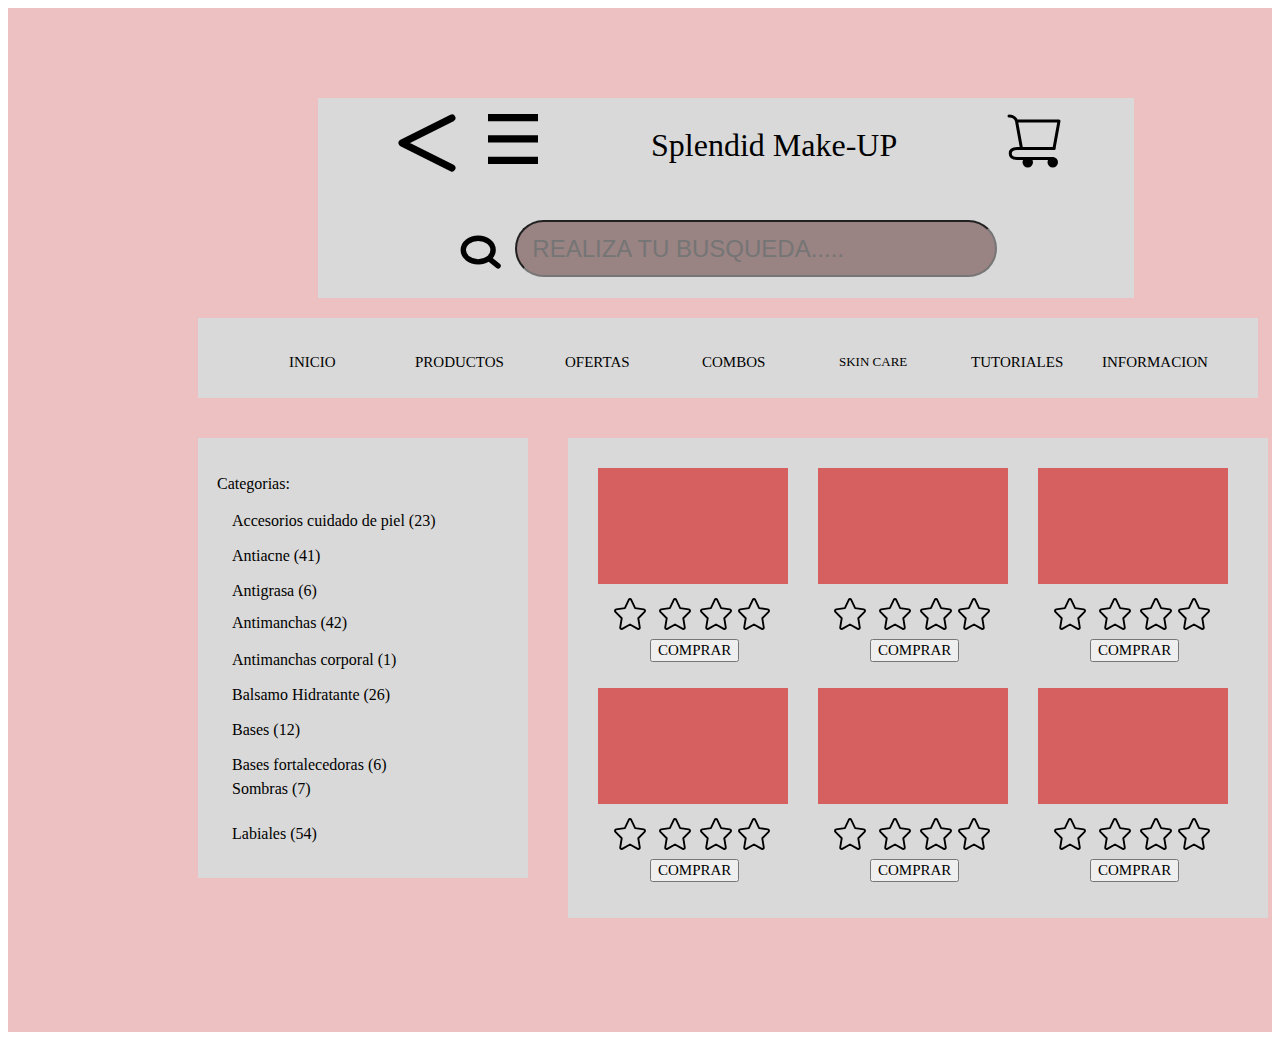
<file: index.html>
<!DOCTYPE html>
<html lang="en">
<head>
    <meta charset="UTF-8">
    <meta name="viewport" content="width=device-width, initial-scale=1.0">
    <link rel="icon" href="favicon.png" type="image/png">
    <title>Spelndid-Makeup</title>
    <style>
          @media (max-width: 768px) {
            .contenedor{
                width: auto;
            }
            }
            @media (max-width: 480px) {
            .contenedor{
                width: auto;
            }
          
        }
    </style>
</head>
<body>
    <div class="contenedor" style="display: flex; justify-content: center;">
 <div class="Desktop1" style="width: 1440px; height: 1024px; position: relative; background: #EDC1C1">
        <div class="Group4" style="width: 700px; height: 480px; left: 560px; top: 430px; position: absolute">
          <div class="Rectangle7" style="width: 700px; height: 480px; left: 0px; top: 0px; position: absolute; background: #D9D9D9"></div>
          <div class="Group6" style="width: 190px; height: 190px; left: 470px; top: 250px; position: absolute">
            <div class="Group8" style="width: 160px; height: 16px; left: 10px; top: 170px; position: absolute">
              <div class="Rectangle9" style="width: 160px; height: 16px; left: 0px; top: 0px; position: absolute; background: #D9D9D9; border-radius: 60px"></div>
              <button class="Comprar" style="left: 42px; top: 1px; position: absolute; color: black; font-size: 15px; font-family: Glory; font-weight: 400; word-wrap: break-word">COMPRAR</button>
            </div>
            <div class="Vector" style="width: 30px; height: 30px; left: 140px; top: 130px; position: absolute; "><img src="./Assets/Vector.svg" alt="vector"></div>
            <div class="Vector" style="width: 30px; height: 30px; left: 102px; top: 130px; position: absolute; "><img src="./Assets/Vector.svg" alt="vector"></div>
            <div class="Vector" style="width: 30px; height: 30px; left: 61px; top: 130px; position: absolute; "><img src="./Assets/Vector.svg" alt="vector"></div>
            <div class="Vector" style="width: 30px; height: 30px; left: 16px; top: 130px; position: absolute; "><img src="./Assets/Vector.svg" alt="vector"></div>
            <div class="Rectangle8" style="width: 190px; height: 116px; left: 0px; top: 0px; position: absolute; background: #D65F5F"></div>
          </div>
          <div class="Group5" style="width: 190px; height: 190px; left: 250px; top: 250px; position: absolute">
            <div class="Group8" style="width: 160px; height: 16px; left: 10px; top: 170px; position: absolute">
              <div class="Rectangle9" style="width: 160px; height: 16px; left: 0px; top: 0px; position: absolute; background: #D9D9D9; border-radius: 60px"></div>
              <button class="Comprar" style="left: 42px; top: 1px; position: absolute; color: black; font-size: 15px; font-family: Glory; font-weight: 400; word-wrap: break-word">COMPRAR</button>
            </div>
            <div class="Vector" style="width: 30px; height: 30px; left: 140px; top: 130px; position: absolute; "><img src="./Assets/Vector.svg" alt="vector"></div>
            <div class="Vector" style="width: 30px; height: 30px; left: 102px; top: 130px; position: absolute; "><img src="./Assets/Vector.svg" alt="vector"></div>
            <div class="Vector" style="width: 30px; height: 30px; left: 61px; top: 130px; position: absolute; "><img src="./Assets/Vector.svg" alt="vector"></div>
            <div class="Vector" style="width: 30px; height: 30px; left: 16px; top: 130px; position: absolute; "><img src="./Assets/Vector.svg" alt="vector"></div>
            <div class="Rectangle8" style="width: 190px; height: 116px; left: 0px; top: 0px; position: absolute; background: #D65F5F"></div>
          </div>
          <div class="Group4" style="width: 190px; height: 190px; left: 30px; top: 250px; position: absolute">
            <div class="Group8" style="width: 160px; height: 16px; left: 10px; top: 170px; position: absolute">
              <div class="Rectangle9" style="width: 160px; height: 16px; left: 0px; top: 0px; position: absolute; background: #D9D9D9; border-radius: 60px"></div>
              <button class="Comprar" style="left: 42px; top: 1px; position: absolute; color: black; font-size: 15px; font-family: Glory; font-weight: 400; word-wrap: break-word">COMPRAR</button>
            </div>
            <div class="Vector" style="width: 30px; height: 30px; left: 140px; top: 130px; position: absolute; "><img src="./Assets/Vector.svg" alt="vector"></div>
            <div class="Vector" style="width: 30px; height: 30px; left: 102px; top: 130px; position: absolute; "><img src="./Assets/Vector.svg" alt="vector"></div>
            <div class="Vector" style="width: 30px; height: 30px; left: 61px; top: 130px; position: absolute; "><img src="./Assets/Vector.svg" alt="vector"></div>
            <div class="Vector" style="width: 30px; height: 30px; left: 16px; top: 130px; position: absolute; "><img src="./Assets/Vector.svg" alt="vector"></div>
            <div class="Rectangle8" style="width: 190px; height: 116px; left: 0px; top: 0px; position: absolute; background: #D65F5F"></div>
          </div>
          <div class="Group2" style="width: 190px; height: 190px; left: 470px; top: 30px; position: absolute">
            <div class="Group8" style="width: 160px; height: 16px; left: 10px; top: 170px; position: absolute">
              <div class="Rectangle9" style="width: 160px; height: 16px; left: 0px; top: 0px; position: absolute; background: #D9D9D9; border-radius: 60px"></div>
              <button class="Comprar" style="left: 42px; top: 1px; position: absolute; color: black; font-size: 15px; font-family: Glory; font-weight: 400; word-wrap: break-word">COMPRAR</button>
            </div>
            <div class="Vector" style="width: 30px; height: 30px; left: 140px; top: 130px; position: absolute; "><img src="./Assets/Vector.svg" alt="vector"></div>
            <div class="Vector" style="width: 30px; height: 30px; left: 102px; top: 130px; position: absolute; "><img src="./Assets/Vector.svg" alt="vector"></div>
            <div class="Vector" style="width: 30px; height: 30px; left: 61px; top: 130px; position: absolute; "><img src="./Assets/Vector.svg" alt="vector"></div>
            <div class="Vector" style="width: 30px; height: 30px; left: 16px; top: 130px; position: absolute; "><img src="./Assets/Vector.svg" alt="vector"></div>
            <div class="Rectangle8" style="width: 190px; height: 116px; left: 0px; top: 0px; position: absolute; background: #D65F5F"></div>
          </div>
          <div class="Group2" style="width: 190px; height: 190px; left: 250px; top: 30px; position: absolute">
            <div class="Group8" style="width: 160px; height: 16px; left: 10px; top: 170px; position: absolute">
              <div class="Rectangle9" style="width: 160px; height: 16px; left: 0px; top: 0px; position: absolute; background: #D9D9D9; border-radius: 60px"></div>
              <button class="Comprar" style="left: 42px; top: 1px; position: absolute; color: black; font-size: 15px; font-family: Glory; font-weight: 400; word-wrap: break-word">COMPRAR</button>
            </div>
            <div class="Vector" style="width: 30px; height: 30px; left: 140px; top: 130px; position: absolute; "><img src="./Assets/Vector.svg" alt="vector"></div>
            <div class="Vector" style="width: 30px; height: 30px; left: 102px; top: 130px; position: absolute; "><img src="./Assets/Vector.svg" alt="vector"></div>
            <div class="Vector" style="width: 30px; height: 30px; left: 61px; top: 130px; position: absolute; "><img src="./Assets/Vector.svg" alt="vector"></div>
            <div class="Vector" style="width: 30px; height: 30px; left: 16px; top: 130px; position: absolute; "><img src="./Assets/Vector.svg" alt="vector"></div>
            <div class="Rectangle8" style="width: 190px; height: 116px; left: 0px; top: 0px; position: absolute; background: #D65F5F"></div>
          </div>
          <div class="Group1" style="width: 190px; height: 190px; left: 30px; top: 30px; position: absolute">
            <div class="Group8" style="width: 160px; height: 16px; left: 10px; top: 170px; position: absolute">
              <div class="Rectangle9" style="width: 160px; height: 16px; left: 0px; top: 0px; position: absolute; background: #D9D9D9; border-radius: 60px"></div>
              <button class="Comprar" style="left: 42px; top: 1px; position: absolute; color: black; font-size: 15px; font-family: Glory; font-weight: 400; word-wrap: break-word">COMPRAR</button>
            </div>
            <div class="Vector" style="width: 30px; height: 30px; left: 140px; top: 130px; position: absolute; "><img src="./Assets/Vector.svg" alt="vector"></div>
            <div class="Vector" style="width: 30px; height: 30px; left: 102px; top: 130px; position: absolute; "><img src="./Assets/Vector.svg" alt="vector"></div>
            <div class="Vector" style="width: 30px; height: 30px; left: 61px; top: 130px; position: absolute; "><img src="./Assets/Vector.svg" alt="vector"></div>
            <div class="Vector" style="width: 30px; height: 30px; left: 16px; top: 130px; position: absolute; "><img src="./Assets/Vector.svg" alt="vector"></div>
            <div class="Rectangle8" style="width: 190px; height: 116px; left: 0px; top: 0px; position: absolute; background: #D65F5F"></div>
          </div>
        </div>
        <div class="Group3" style="width: 330px; height: 440px; left: 190px; top: 430px; position: absolute">
          <div class="Rectangle6" style="width: 330px; height: 440px; left: 0px; top: 0px; position: absolute; background: #D9D9D9"></div>
          <div class="Labiales54" style="width: 102px; height: 22.12px; left: 34px; top: 387px; position: absolute; color: black; font-size: 16px; font-family: Glory; font-weight: 400; word-wrap: break-word">Labiales (54)</div>
          <div class="Sombras7" style="width: 97px; height: 22.12px; left: 34px; top: 342px; position: absolute; color: black; font-size: 16px; font-family: Glory; font-weight: 400; word-wrap: break-word">Sombras (7)</div>
          <div class="BasesFortalecedoras6" style="width: 194px; height: 22.12px; left: 34px; top: 318px; position: absolute; color: black; font-size: 16px; font-family: Glory; font-weight: 400; word-wrap: break-word">Bases fortalecedoras (6)</div>
          <div class="Bases12" style="width: 82px; height: 22.12px; left: 34px; top: 283px; position: absolute; color: black; font-size: 16px; font-family: Glory; font-weight: 400; word-wrap: break-word">Bases (12)</div>
          <div class="BalsamoHidratante26" style="width: 196px; height: 22.12px; left: 34px; top: 248px; position: absolute; color: black; font-size: 16px; font-family: Glory; font-weight: 400; word-wrap: break-word">Balsamo Hidratante (26)</div>
          <div class="AntimanchasCorporal1" style="width: 196px; height: 22.12px; left: 34px; top: 213px; position: absolute; color: black; font-size: 16px; font-family: Glory; font-weight: 400; word-wrap: break-word">Antimanchas corporal (1)</div>
          <div class="Antimanchas42" style="width: 140px; height: 22.12px; left: 34px; top: 176px; position: absolute; color: black; font-size: 16px; font-family: Glory; font-weight: 400; word-wrap: break-word">Antimanchas (42)</div>
          <div class="Antigrasa6" style="width: 106px; height: 22.12px; left: 34px; top: 144px; position: absolute; color: black; font-size: 16px; font-family: Glory; font-weight: 400; word-wrap: break-word">Antigrasa (6)</div>
          <div class="Antiacne41" style="width: 104px; height: 22.12px; left: 34px; top: 109px; position: absolute; color: black; font-size: 16px; font-family: Glory; font-weight: 400; word-wrap: break-word">Antiacne (41)</div>
          <div class="AccesoriosCuidadoDePiel23" style="width: 243px; height: 22.12px; left: 34px; top: 74px; position: absolute; color: black; font-size: 16px; font-family: Glory; font-weight: 400; word-wrap: break-word">Accesorios cuidado de piel (23)</div>
          <div class="Categorias" style="width: 87px; height: 22.12px; left: 19px; top: 37px; position: absolute; color: black; font-size: 16px; font-family: Glory; font-weight: 400; word-wrap: break-word">Categorias: </div>
        </div>
        <div class="Group2" style="width: 1060px; height: 80px; left: 190px; top: 310px; position: absolute">
          <div class="Rectangle4" style="width: 1060px; height: 80px; left: 0px; top: 0px; position: absolute; background: #D9D9D9"></div>
          <div class="Group7" style="width: 103px; height: 31px; left: 895px; top: 29px; position: absolute">
            <div class="Rectangle5" style="width: 103px; height: 31px; left: 0px; top: 0px; position: absolute; background: #D9D9D9; border-radius: 60px"></div>
            <div class="Informacion" style="left: 9px; top: 7px; position: absolute; color: black; font-size: 15px; font-family: Glory; font-weight: 400;cursor: pointer; word-wrap: break-word">INFORMACION</div>
          </div>
          <div class="Group6" style="width: 89px; height: 31px; left: 764px; top: 29px; position: absolute">
            <div class="Rectangle5" style="width: 89px; height: 31px; left: 0px; top: 0px; position: absolute; background: #D9D9D9; border-radius: 60px"></div>
            <div class="Tutoriales" style="left: 9px; top: 7px; position: absolute; color: black; font-size: 15px; font-family: Glory; font-weight: 400;cursor: pointer; word-wrap: break-word">TUTORIALES</div>
          </div>
          <div class="Group5" style="width: 79px; height: 31px; left: 631px; top: 29px; position: absolute">
            <div class="Rectangle5" style="width: 79px; height: 31px; left: 0px; top: 0px; position: absolute; background: #D9D9D9; border-radius: 60px"></div>
            <div class="SkinCare" style="left: 10px; top: 7px; position: absolute; color: black; font-size: 13px; font-family: Glory; font-weight: 400;cursor: pointer; word-wrap: break-word">SKIN CARE</div>
          </div>
          <div class="Group4" style="width: 71px; height: 31px; left: 495px; top: 29px; position: absolute">
            <div class="Rectangle5" style="width: 71px; height: 31px; left: 0px; top: 0px; position: absolute; background: #D9D9D9; border-radius: 60px"></div>
            <div class="Combos" style="left: 9px; top: 7px; position: absolute; color: black; font-size: 15px; font-family: Glory; font-weight: 400;cursor: pointer; word-wrap: break-word">COMBOS</div>
          </div>
          <div class="Group3" style="width: 70px; height: 31px; left: 357px; top: 29px; position: absolute">
            <div class="Rectangle5" style="width: 70px; height: 31px; left: 0px; top: 0px; position: absolute; background: #D9D9D9; border-radius: 60px"></div>
            <div class="Ofertas" style="left: 10px; top: 7px; position: absolute; color: black; font-size: 15px; font-family: Glory; font-weight: 400;cursor: pointer; word-wrap: break-word">OFERTAS</div>
          </div>
          <div class="Group2" style="width: 90px; height: 31px; left: 207px; top: 29px; position: absolute">
            <div class="Rectangle5" style="width: 90px; height: 31px; left: 0px; top: 0px; position: absolute; background: #D9D9D9; border-radius: 60px"></div>
            <div class="Productos" style="left: 10px; top: 7px; position: absolute; color: black; font-size: 15px; font-family: Glory; font-weight: 400;cursor: pointer; word-wrap: break-word">PRODUCTOS</div>
          </div>
          <div class="Group1" style="width: 57px; height: 31px; left: 81px; top: 29px; position: absolute">
            <div class="Rectangle5" style="width: 57px; height: 31px; left: 0px; top: 0px; position: absolute; background: #D9D9D9; border-radius: 60px"></div>
            <div class="Inicio" style="left: 10px; top: 7px; position: absolute; color: black; font-size: 15px; font-family: Glory; font-weight: 400;cursor: pointer; word-wrap: break-word">INICIO</div>
          </div>
        </div>
        <div class="Group1" style="width: 816px; height: 200px; left: 310px; top: 90px; position: absolute">
          <div class="Rectangle10" style="width: 816px; height: 200px; left: 0px; top: 0px; position: absolute; background: #D9D9D9"></div>
          <div class="Group3" style="width: 585.11px; height: 56.61px; left: 117px; top: 122.39px; position: absolute">
            <input type="search" placeholder="  REALIZA TU BUSQUEDA....."  class="Rectangle2" style="width: 482px; height: 56.61px; left: 80px; top: 0px; position: absolute;font-size: x-large; background: #9a8383; border-radius: 60px"></input>
            <div class="IconSearch" style="width: 34.80px; height: 27.63px; left: 25.29px; top: 14.83px; position: absolute">
              <img src="./Assets/search.svg" alt="">  
            </div>
          </div>
          <div class="IconCart" style="width: 50px;cursor: pointer; height: 50px; left: 689px; top: 16px; position: absolute">
            <img src="./Assets/cart.svg" alt="">
          </div>
          <div class="Group2" style="width: 285.03px; height: 46px; left: 304.97px; top: 24px; position: absolute">
            <div class="Rectangle1" style="width: 285.03px; height: 46px; left: 0px; top: 0px; position: absolute; background: #D9D9D9; border-radius: 60px"></div>
            <div class="SplendidMakeUp" style="width: 250.04px;cursor: pointer; height: 28.36px; left: 28.03px; top: 5px; position: absolute; color: black; font-size: 32px; font-family: Garamond; font-weight: 400; word-wrap: break-word">Splendid Make-UP</div>
          </div>
          <div class="Vector" style="width: 50px; height: 50px;cursor: pointer; left: 170px; top: 16px; position: absolute; "><img src="./Assets/menu.svg" alt=""></div>
          <div class="Vector" style="width: 50px; height: 50px;cursor: pointer; left: 80px; top: 16px; position: absolute; "> <img src="./Assets/nav.svg" alt=""></div>
        </div>
      </div>
</div>
   
</body>
</html>
</file>
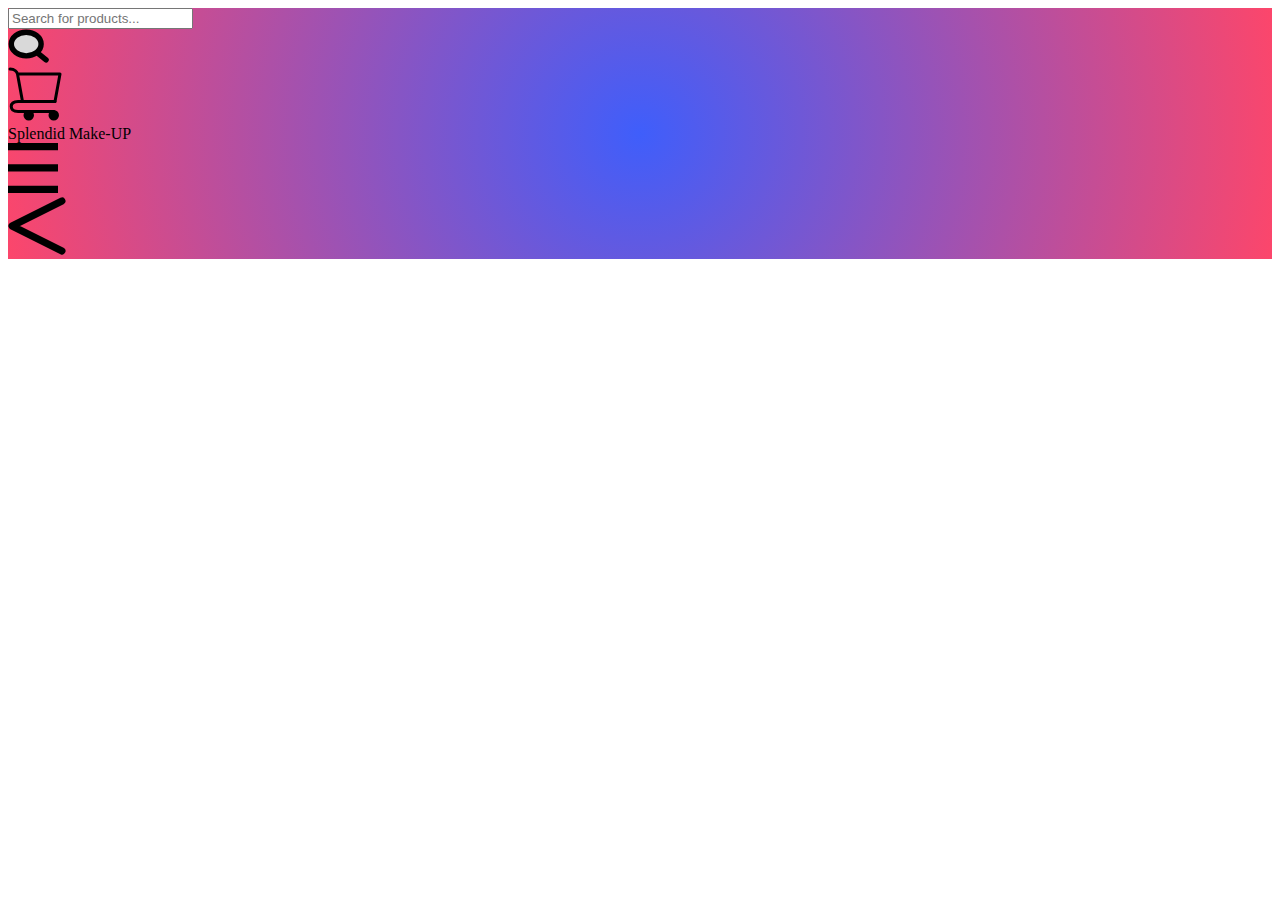
<file: usuario.html>
<!DOCTYPE html>
<html lang="en">
<head>
    <meta charset="UTF-8">
    <meta name="viewport" content="width=device-width, initial-scale=1.0">
    <link rel="icon" href="favicon.png" type="image/png">
    <link rel="stylesheet" href="styles.css"> <!-- Include a separate CSS file for styles -->
    <title>User Page</title>
</head>
<body>
    <div class="contenedor">
        <div class="Desktop1">
            <div class="Group1">
                <div class="Rectangle10"></div>
                <div class="Group3">
                    <input type="search" class="Rectangle2" placeholder="Search for products...">
                    <div class="IconSearch">
                        <img src="./Assets/search.svg" alt="Search">
                    </div>
                </div>
                <div class="IconCart">
                    <img src="./Assets/cart.svg" alt="Cart">
                </div>
                <div class="Group2">
                    <div class="Rectangle1"></div>
                    <div class="SplendidMakeUp">Splendid Make-UP</div>
                </div>
                <div class="Vector">
                    <img src="./Assets/menu.svg" alt="Menu">
                </div>
                <div class="Vector">
                    <img src="./Assets/nav.svg" alt="Navigation">
                </div>
            </div>
            <!-- Other user page sections and content here -->
        </div>
    </div>
    
</body>
</html>
</file>
<file: styles.css>
.contenedor{
    background: rgb(63,94,251);
    background: radial-gradient(circle, rgba(63,94,251,1) 0%, rgba(252,70,107,1) 100%);
}
.lista{
    display: flex;
    justify-content: space-around;

}
</file>
